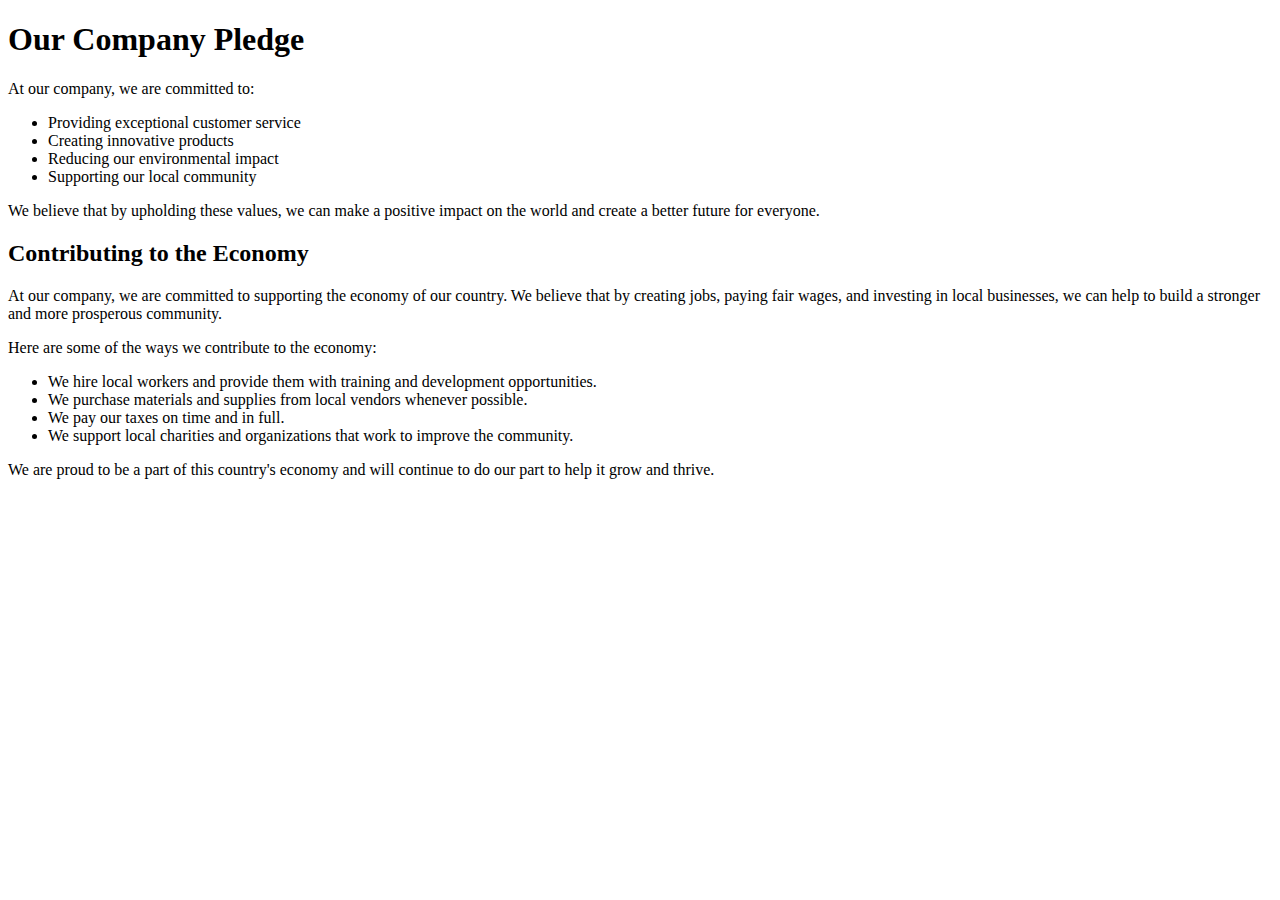
<file: pledge.html>
<!DOCTYPE html>
<html>
  <head>
    <title >Company Pledge</title>
  </head>
  <body>
    <h1>Our Company Pledge</h1>
    <p>At our company, we are committed to:</p>
    <ul>
      <li>Providing exceptional customer service</li>
      <li>Creating innovative products</li>
      <li>Reducing our environmental impact</li>
      <li>Supporting our local community</li>
    </ul>
    <p>We believe that by upholding these values, we can make a positive impact on the world and create a better future for everyone.</p>
    <h2>Contributing to the Economy</h2>
<p>At our company, we are committed to supporting the economy of our country. We believe that by creating jobs, paying fair wages, and investing in local businesses, we can help to build a stronger and more prosperous community.</p>
<p>Here are some of the ways we contribute to the economy:</p>
<ul>
  <li>We hire local workers and provide them with training and development opportunities.</li>
  <li>We purchase materials and supplies from local vendors whenever possible.</li>
  <li>We pay our taxes on time and in full.</li>
  <li>We support local charities and organizations that work to improve the community.</li>
</ul>
<p>We are proud to be a part of this country's economy and will continue to do our part to help it grow and thrive.</p>

  </body>
</html>
</file>
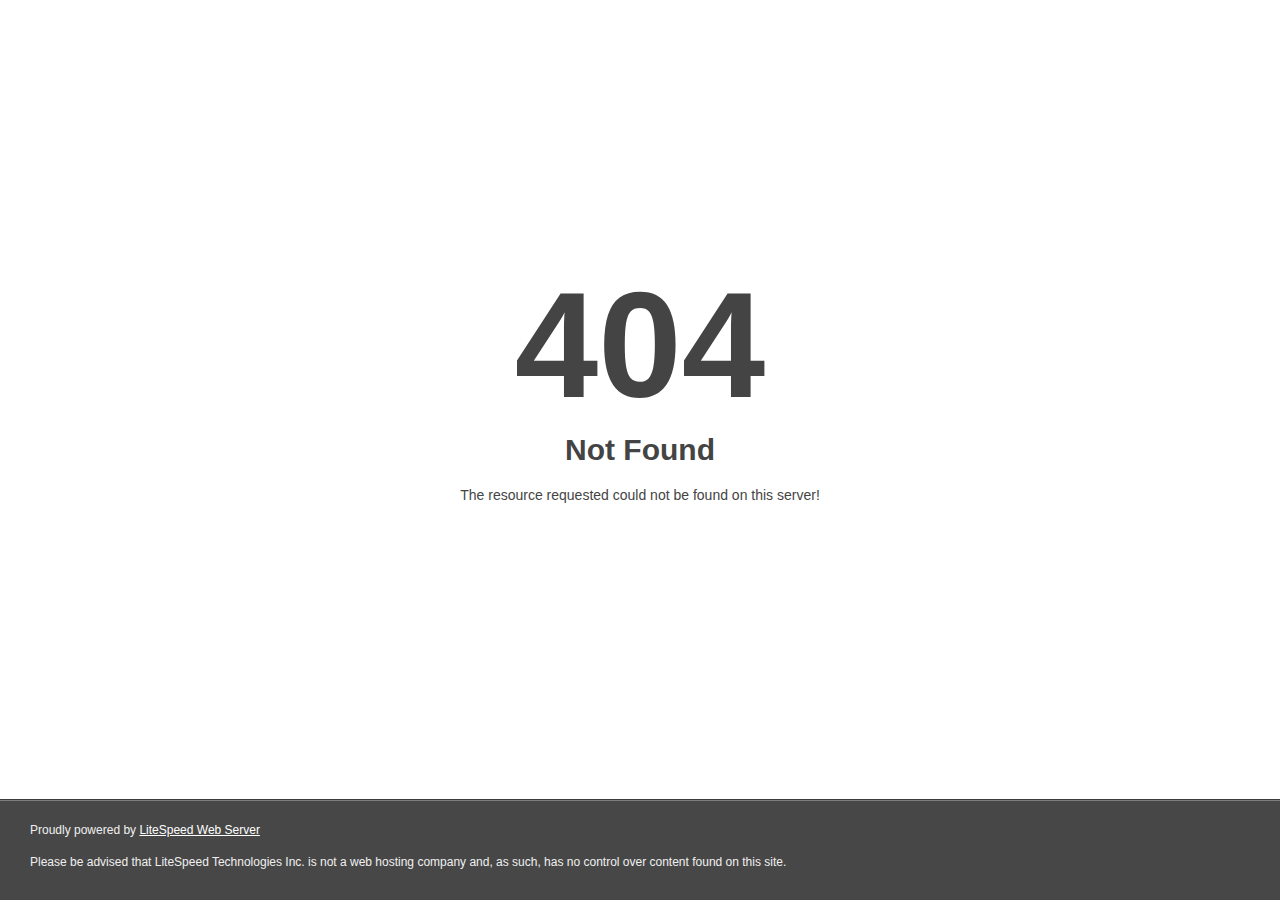
<file: assets/plugins/css/owl.video.play.html>
<!DOCTYPE html>
<html style="height:100%">
<head>
<meta name="viewport" content="width=device-width, initial-scale=1, shrink-to-fit=no">
<title> 404 Not Found
</title></head>
<body style="color: #444; margin:0;font: normal 14px/20px Arial, Helvetica, sans-serif; height:100%; background-color: #fff;">
<div style="height:auto; min-height:100%; ">     <div style="text-align: center; width:800px; margin-left: -400px; position:absolute; top: 30%; left:50%;">
        <h1 style="margin:0; font-size:150px; line-height:150px; font-weight:bold;">404</h1>
<h2 style="margin-top:20px;font-size: 30px;">Not Found
</h2>
<p>The resource requested could not be found on this server!</p>
</div></div><div style="color:#f0f0f0; font-size:12px;margin:auto;padding:0px 30px 0px 30px;position:relative;clear:both;height:100px;margin-top:-101px;background-color:#474747;border-top: 1px solid rgba(0,0,0,0.15);box-shadow: 0 1px 0 rgba(255, 255, 255, 0.3) inset;">
<br>Proudly powered by  <a style="color:#fff;" href="http://www.litespeedtech.com/error-page">LiteSpeed Web Server</a><p>Please be advised that LiteSpeed Technologies Inc. is not a web hosting company and, as such, has no control over content found on this site.</p></div></body></html>
</file>
